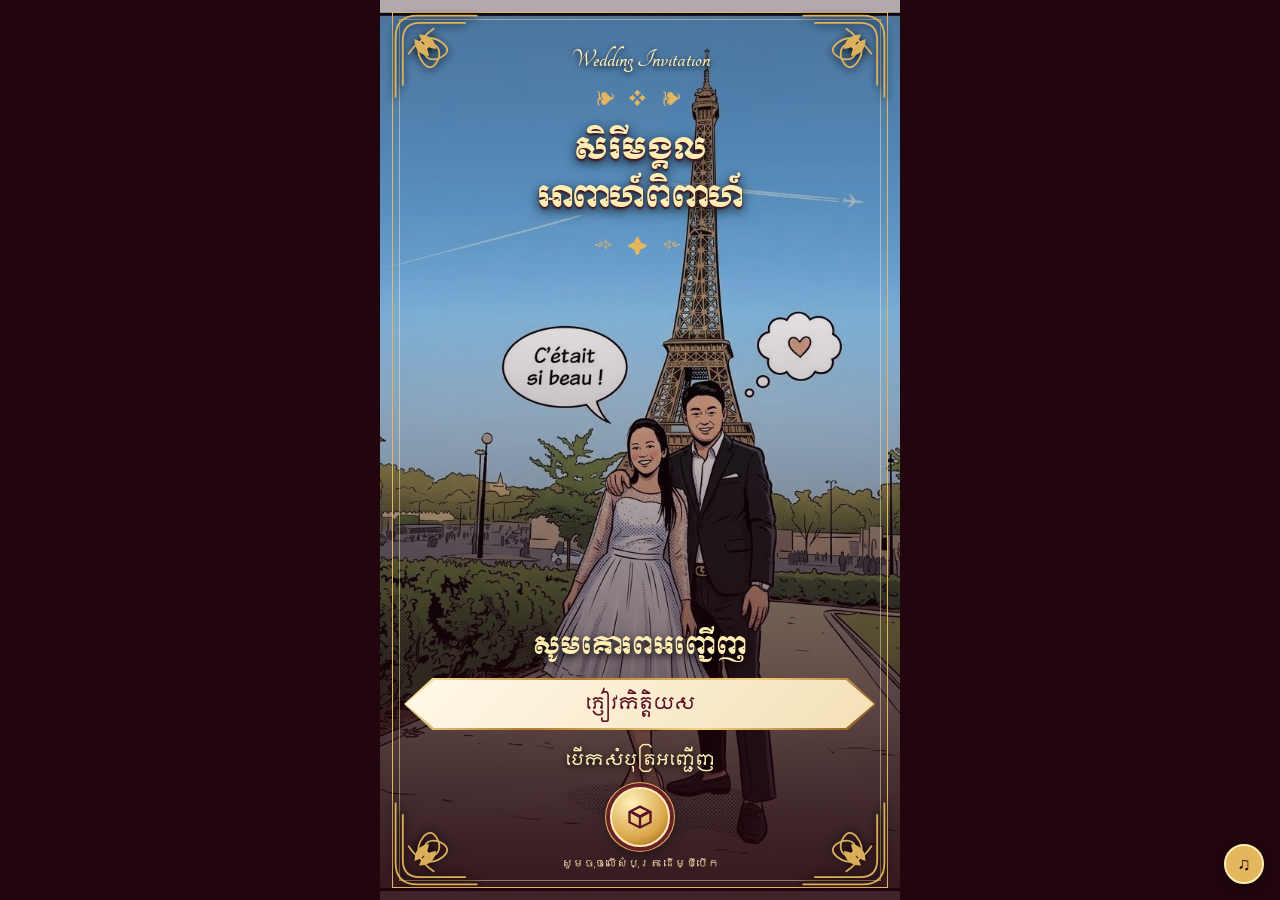
<file: index.html>
<!DOCTYPE html>
<html lang="km">
<head>
<meta charset="UTF-8">
<meta name="viewport" content="width=device-width, initial-scale=1.0, viewport-fit=cover">
<meta name="theme-color" content="#390b16">
<title>សិរីមង្គលអាពាហ៍ពិពាហ៍</title>
<meta property="og:type" content="website">
<meta property="og:title" content="សិរីមង្គលអាពាហ៍ពិពាហ៍">
<meta property="og:description" content="សូមចូលរួមអបអរសាទរថ្ងៃមង្គលអាពាហ៍ពិពាហ៍របស់យើងខ្ញុំ">
<meta property="og:site_name" content="សិរីមង្គលអាពាហ៍ពិពាហ៍">
<meta property="og:image" content="https://weeding-theabka.vercel.app/images/prewedding2_backup/DSC_7605.png">
<meta property="og:url" content="https://weeding-theabka.vercel.app/index.html">
<meta name="twitter:card" content="summary_large_image">
<meta name="twitter:title" content="សិរីមង្គលអាពាហ៍ពិពាហ៍">
<meta name="twitter:description" content="សូមចូលរួមអបអរសាទរថ្ងៃមង្គលអាពាហ៍ពិពាហ៍របស់យើងខ្ញុំ">
<meta name="twitter:image" content="https://weeding-theabka.vercel.app/images/prewedding2_backup/DSC_7605.png">
<meta name="twitter:url" content="https://weeding-theabka.vercel.app/index.html">
    <link rel="icon" type="image/png" href="images/prewedding2_backup/DSC_7622.png" />

<link href="https://fonts.googleapis.com/css2?family=Battambang:wght@400;700&family=Moul&family=Moulpali&family=Tangerine:wght@400;700&family=Roboto:wght@400;700&display=swap" rel="stylesheet">

<style>
:root {
    --red: #5c1023;
    --red-dark: #21060d;
    --gold: #e4b65e;
    --gold-light: #ffedb4;
    --gold-dark: #93601d;
    --paper: #f7e8c5;
}

*, *::before, *::after {
    margin: 0;
    padding: 0;
    box-sizing: border-box;
}

html, body {
    width: 100%;
    height: 100%;
    height: 100dvh;
}

body {
    font-family: 'Moulpali', 'Battambang', serif;
    background: var(--red-dark);
    color: var(--gold-light);
    overflow: hidden;
}

/* ================= COVER ================= */

.cover {
    position: relative;
    width: 100%;
    max-width: 520px;
    height: 100%;
    height: 100dvh;
    margin: auto;
    overflow: hidden;

    background-color: var(--red-dark); 
    background-image:
        linear-gradient(
            180deg,
            rgba(35, 5, 12, .35) 0%,
            rgba(35, 5, 12, .12) 35%,
            rgba(35, 5, 12, .88) 100%
        ),
        url("images/prewedding1/paris.png");
    background-repeat: no-repeat;
    background-position: center 35%;
    background-size: cover;
}

/* Double gold frame */
.cover::before {
    content: "";
    position: absolute;
    inset: 12px;
    border: 1px solid var(--gold);
    pointer-events: none;
    z-index: 2;
}

.cover::after {
    content: "";
    position: absolute;
    inset: 19px;
    border: 1px solid rgba(255, 237, 180, .45);
    pointer-events: none;
    z-index: 2;
}

/* Traditional corner ornaments testing */
.ornament {
    position: absolute;
    z-index: 3;
    width: 90px;
    height: 90px;
    color: var(--gold);
    opacity: .95;
    pointer-events: none;
    filter: drop-shadow(0 2px 4px #000);
}
/* New Version */

.ornament.top-left { top: 12px; left: 12px; }
.ornament.top-right { top: 12px; right: 12px; transform: scaleX(-1); }
.ornament.bottom-left { bottom: 12px; left: 12px; transform: scaleY(-1); }
.ornament.bottom-right { bottom: 12px; right: 12px; transform: scale(-1); }

.cover-content {
    position: relative;
    z-index: 4;
    width: 100%;
    height: 100%;
    padding: 45px 24px 30px;

    display: flex;
    flex-direction: column;
    justify-content: space-between;
    align-items: center;
    text-align: center;
}

.english-label {
    font-family: 'Tangerine', cursive;
    font-size: 26px;
    font-weight: 700;
    color: var(--gold-light);
    text-shadow: 0 2px 6px #000;
}

.flower {
    margin: 4px 0;
    color: var(--gold);
    font-size: 20px;
    letter-spacing: 4px;
}

.title {
    font-family: 'Moul', serif;
    font-size: clamp(22px, 6vw, 30px);
    font-weight: 400;
    line-height: 1.6;
    color: var(--gold-light);
    text-shadow:
        0 2px 2px #42101a,
        0 4px 12px #000;
}

.bottom {
    width: 100%;
    display: flex;
    flex-direction: column;
    align-items: center;
}

.invite-title {
    font-family: 'Moul', serif;
    font-size: clamp(18px, 5vw, 24px);
    line-height: 1.6;
    color: var(--gold-light);
    text-shadow: 0 3px 8px #000;
    margin-bottom: 12px;
}

/* Guest name banner */
.banner {
    width: 100%;
    padding: 2px;
    background: linear-gradient(
        135deg,
        #fff1b0,
        #b47a2a,
        #f7d47f,
        #865016
    );
    clip-path: polygon(
        0 50%, 6% 0, 94% 0, 100% 50%,
        94% 100%, 6% 100%
    );
    filter: drop-shadow(0 4px 8px #000);
}

.banner-inner {
    min-height: 48px;
    padding: 8px 20px;
    display: flex;
    justify-content: center;
    align-items: center;

    background: linear-gradient(135deg, #fff9e9, #f4e0b6);
    clip-path: polygon(
        0 50%, 6% 0, 94% 0, 100% 50%,
        94% 100%, 6% 100%
    );

    color: var(--red);
    font-size: 16px;
    line-height: 1.4;
    overflow-wrap: anywhere;
}

.open-caption {
    margin-top: 14px;
    font-size: 15px;
    color: var(--gold-light);
    text-shadow: 0 2px 6px #000;
}

/* Open invitation button */
.open-btn {
    width: 60px;
    height: 60px;
    margin-top: 10px;

    border: 2px solid var(--gold-light);
    border-radius: 50%;

    background: radial-gradient(
        circle at 35% 25%,
        #fff1ba,
        #d8a446 65%,
        #855018
    );

    box-shadow:
        0 0 0 4px rgba(92, 16, 35, .9),
        0 0 0 5px var(--gold),
        0 5px 15px #0009;

    display: grid;
    place-items: center;
    cursor: pointer;
    animation: pulse 2s infinite;
}

.open-btn svg {
    width: 28px;
    height: 28px;
    fill: var(--red);
}

@keyframes pulse {
    50% {
        box-shadow:
            0 0 0 4px rgba(92, 16, 35, .9),
            0 0 0 14px rgba(228, 182, 94, 0),
            0 5px 15px #0009;
    }
}

.small-hint {
    margin-top: 10px;
    font: 11px Roboto, sans-serif;
    color: var(--gold-light);
}

/* ================= SINGLE PAGE SCROLL LETTER OVERLAY ================= */

.overlay {
    position: fixed;
    inset: 0;
    z-index: 20;

    display: flex;
    justify-content: center;
    align-items: center;
    padding: 12px;

    background:
        radial-gradient(
            circle at center,
            rgba(111, 27, 47, .96),
            rgba(24, 4, 10, .99)
        );

    opacity: 0;
    visibility: hidden;
    pointer-events: none;

    transition: opacity .4s ease, visibility .4s ease;
}

.overlay.show {
    opacity: 1;
    visibility: visible;
    pointer-events: auto;
}

.scroll {
    width: min(340px, 92vw);
    max-height: 100dvh;
    filter: drop-shadow(0 15px 25px #0009);

    transform: scale(.9);
    transition: transform .4s cubic-bezier(.3, .7, .2, 1);
    display: flex;
    flex-direction: column;
}

.overlay.show .scroll {
    transform: scale(1);
}

/* Gold scroll rods */
.rod {
    height: 20px;
    position: relative;
    z-index: 3;
    border-radius: 12px;

    background: linear-gradient(
        180deg,
        #fff4bf 0%,
        #e9bd59 30%,
        #98601b 70%,
        #f5d276 100%
    );

    box-shadow: 0 3px 6px #0008;
}

.rod::before,
.rod::after {
    content: "";
    position: absolute;
    top: -2px;
    width: 14px;
    height: 24px;
    border-radius: 8px;
    background: linear-gradient(
        #fff0ad,
        #b47b28,
        #f3ce6c
    );
}

.rod::before { left: -6px; }
.rod::after { right: -6px; }

/* Parchment single page box */
.paper {
    margin: 0 4px;
    background: linear-gradient(
        90deg,
        #d7b77a,
        #fff0cb 10%,
        #fff0cb 90%,
        #d7b77a
    );
}

.paper-inner {
    padding: 12px 10px;
    display: flex;
    flex-direction: column;
    align-items: center;
}

.letter-frame {
    position: relative;
    width: 100%;
    padding: 10px 8px;

    display: flex;
    flex-direction: column;
    align-items: center;
    justify-content: center;
    text-align: center;
    gap: 8px;

    border: 2px solid #a46a20;
    outline: 1px solid #dfb65b;
    outline-offset: -5px;

    color: var(--red);
}

.lotus {
    color: #a56b20;
    font-size: 20px;
    line-height: 1;
}

.letter-title {
    font-family: 'Moul', serif;
    font-size: 16px;
    line-height: 1.5;
}

.letter-subtitle {
    color: #99631d;
    font-size: 12px;
    line-height: 1.4;
}

.couple-container {
    display: flex;
    flex-direction: column;
    align-items: center;
    gap: 2px;
    margin: 2px 0;
}

.couple-name {
    font-family: 'Moulpali', serif;
    font-size: 19px;
    line-height: 1.2;
}

.couple-name small {
    display: block;
    font-family: 'Tangerine', cursive;
    font-size: 22px;
    font-weight: 700;
    color: #a36b24;
    line-height: 1;
}

.ampersand {
    color: #a36b24;
    font-family: 'Tangerine', cursive;
    font-size: 24px;
    line-height: 1;
}

/* Continue and close buttons */
.letter-actions {
    width: 100%;
    display: flex;
    flex-direction: column;
    align-items: center;
    gap: 6px;
    margin-top: 4px;
}

.continue-btn {
    width: 100%;
    max-width: 290px;
    padding: 9px 14px;
    border: 1px solid var(--gold);
    background: linear-gradient(135deg, #5c1023, #3a0814);
    color: var(--gold-light);
    font-family: 'Moulpali', serif;
    font-size: 12px;
    white-space: nowrap;
    border-radius: 20px;
    cursor: pointer;
    box-shadow: 0 3px 8px rgba(0,0,0,0.25);
    transition: all 0.2s ease;
    display: flex;
    align-items: center;
    justify-content: center;
    gap: 6px;
}

.continue-btn:hover {
    background: linear-gradient(135deg, #72142c, #4a0b1a);
    border-color: #fff1b0;
    transform: translateY(-1px);
}

.close-btn {
    padding: 2px 10px;
    border: none;
    background: transparent;
    color: #86541d;
    font-family: 'Moulpali', serif;
    font-size: 11px;
    cursor: pointer;
    text-decoration: underline;
}

button:focus-visible {
    outline: 3px solid white;
    outline-offset: 2px;
}

/* Music Toggle Button */
.music-toggle {
    position: fixed;
    bottom: 16px;
    right: 16px;
    z-index: 30;
    width: 40px;
    height: 40px;
    border-radius: 50%;
    background: var(--gold);
    color: var(--red-dark);
    border: 2px solid var(--gold-light);
    font-size: 18px;
    display: grid;
    place-items: center;
    cursor: pointer;
    box-shadow: 0 4px 10px rgba(0,0,0,0.4);
}

@media (prefers-reduced-motion: reduce) {
    *, *::before, *::after {
        animation: none !important;
        transition-duration: .1s !important;
    }
}
</style>
</head>

<body>

<!-- Traditional Khmer cover -->
<main class="cover">

    <!-- Decorative Khmer-inspired gold corners -->
    <svg class="ornament top-left" viewBox="0 0 100 100" aria-hidden="true">
        <g fill="none" stroke="currentColor" stroke-width="2">
            <path d="M4 95 V28 Q4 4 28 4 H95"/>
            <path d="M12 82 V31 Q12 12 31 12 H82"/>
            <path d="M18 47 Q37 19 57 35 Q68 45 51 52 Q37 55 35 42"/>
            <path d="M47 18 Q19 37 35 57 Q45 68 52 51 Q55 37 42 35"/>
        </g>
        <g fill="currentColor">
            <path d="M30 25 Q47 25 49 41 Q35 40 30 25Z"/>
            <path d="M25 30 Q25 47 41 49 Q40 35 25 30Z"/>
            <circle cx="38" cy="38" r="3"/>
        </g>
    </svg>

    <svg class="ornament top-right" viewBox="0 0 100 100" aria-hidden="true">
        <g fill="none" stroke="currentColor" stroke-width="2">
            <path d="M4 95 V28 Q4 4 28 4 H95"/>
            <path d="M12 82 V31 Q12 12 31 12 H82"/>
            <path d="M18 47 Q37 19 57 35 Q68 45 51 52 Q37 55 35 42"/>
            <path d="M47 18 Q19 37 35 57 Q45 68 52 51 Q55 37 42 35"/>
        </g>
        <g fill="currentColor">
            <path d="M30 25 Q47 25 49 41 Q35 40 30 25Z"/>
            <path d="M25 30 Q25 47 41 49 Q40 35 25 30Z"/>
            <circle cx="38" cy="38" r="3"/>
        </g>
    </svg>

    <svg class="ornament bottom-left" viewBox="0 0 100 100" aria-hidden="true">
        <g fill="none" stroke="currentColor" stroke-width="2">
            <path d="M4 95 V28 Q4 4 28 4 H95"/>
            <path d="M12 82 V31 Q12 12 31 12 H82"/>
            <path d="M18 47 Q37 19 57 35 Q68 45 51 52 Q37 55 35 42"/>
            <path d="M47 18 Q19 37 35 57 Q45 68 52 51 Q55 37 42 35"/>
        </g>
        <g fill="currentColor">
            <path d="M30 25 Q47 25 49 41 Q35 40 30 25Z"/>
            <path d="M25 30 Q25 47 41 49 Q40 35 25 30Z"/>
            <circle cx="38" cy="38" r="3"/>
        </g>
    </svg>

    <svg class="ornament bottom-right" viewBox="0 0 100 100" aria-hidden="true">
        <g fill="none" stroke="currentColor" stroke-width="2">
            <path d="M4 95 V28 Q4 4 28 4 H95"/>
            <path d="M12 82 V31 Q12 12 31 12 H82"/>
            <path d="M18 47 Q37 19 57 35 Q68 45 51 52 Q37 55 35 42"/>
            <path d="M47 18 Q19 37 35 57 Q45 68 52 51 Q55 37 42 35"/>
        </g>
        <g fill="currentColor">
            <path d="M30 25 Q47 25 49 41 Q35 40 30 25Z"/>
            <path d="M25 30 Q25 47 41 49 Q40 35 25 30Z"/>
            <circle cx="38" cy="38" r="3"/>
        </g>
    </svg>

    <div class="cover-content">

        <header>
            <div class="english-label">Wedding Invitation</div>
            <div class="flower">❧ ❖ ❧</div>

            <h1 class="title">
                សិរីមង្គល<br>
                អាពាហ៍ពិពាហ៍
            </h1>

            <div class="flower">༺ ✦ ༻</div>
        </header>

        <section class="bottom">
            <div class="invite-title">សូមគោរពអញ្ជើញ</div>

            <div class="banner">
                <div class="banner-inner" id="guestName">
                    ភ្ញៀវកិត្តិយស
                </div>
            </div>

            <div class="open-caption">បើកសំបុត្រអញ្ជើញ</div>

            <button
                type="button"
                class="open-btn"
                id="openInvite"
                aria-label="បើកសំបុត្រអញ្ជើញ"
                aria-haspopup="dialog"
                aria-controls="letterOverlay">

                <svg viewBox="0 0 24 24" aria-hidden="true">
                    <path d="M12 2 2 7v10l10 5 10-5V7L12 2zm0 2.3L18 7l-6 3.3L6 7l6-2.7zM4 8.7l7 3.9v6.9l-7-3.5V8.7zm16 0V16l-7 3.5v-6.9l7-3.9z"/>
                </svg>
            </button>

            <div class="small-hint">
                សូមចុចលើសំបុត្រ ដើម្បីបើក
            </div>
        </section>
    </div>
</main>

<!-- Wedding music -->
<audio id="weddingMusic" loop preload="metadata">
    <source src="video/ប្រណម.mp3" type="audio/mpeg">
</audio>
<button type="button" id="musicToggle" class="music-toggle" aria-pressed="false" aria-label="Play wedding music" title="Play wedding music">♫</button>
<script src="js/music.js"></script>

<!-- Single-page unrolled scroll letter modal -->
<div
    class="overlay"
    id="letterOverlay"
    role="dialog"
    aria-modal="true"
    aria-label="សំបុត្រអញ្ជើញអាពាហ៍ពិពាហ៍"
    aria-hidden="true">

    <div class="scroll" id="scroll">

        <div class="rod"></div>

        <div class="paper">
            <div class="paper-inner">
                <div class="letter-frame">

                    <div class="lotus">❀ ❧ ❀</div>

                    <h2 class="letter-title">
                        សិរីមង្គល<br>
                        អាពាហ៍ពិពាហ៍
                    </h2>

                    <div class="letter-subtitle">
                        សូមគោរពអញ្ជើញចូលរួមជាអធិបតី
                    </div>

                    <div class="couple-container">
                        <div class="couple-name">
                            ហ៊ុនហ៊ាង
                            <small>Hunheang</small>
                        </div>

                        <div class="ampersand">&amp;</div>

                        <div class="couple-name">
                            រចនា
                            <small>Rachana</small>
                        </div>
                    </div>

                    <div class="letter-subtitle">
                        ដើម្បីចូលរួមអបអរសាទរ<br>
                        ក្នុងថ្ងៃដ៏មានអត្ថន័យរបស់យើងខ្ញុំ
                    </div>

                    <div class="lotus">༺ ❖ ༻</div>

                    <div class="letter-actions">
                        <button
                            type="button"
                            class="continue-btn"
                            id="continueBtn">
                            <span>បន្តទៅកាន់កម្មវិធីអាពាហ៍ពិពាហ៍</span>
                            <span style="font-size: 14px;">➔</span>
                        </button>

                        <button
                            type="button"
                            class="close-btn"
                            id="closeBtn">
                            បិទសំបុត្រ
                        </button>
                    </div>

                </div>
            </div>
        </div>

        <div class="rod"></div>

    </div>
</div>

<script>
/* =====================================
   1. PERSONALIZE GUEST NAME testing
===================================== */
const params = new URLSearchParams(window.location.search);
const guest = params.get("name");

if (guest && guest.trim()) {
    document.getElementById("guestName").textContent = guest.trim();
}

/* =====================================
   2. OPEN AND CLOSE THE LETTER
===================================== */
const openButton = document.getElementById("openInvite");
const closeButton = document.getElementById("closeBtn");
const continueButton = document.getElementById("continueBtn");
const overlay = document.getElementById("letterOverlay");
const audio = document.getElementById("weddingMusic");
const musicToggle = document.getElementById("musicToggle");

let previousFocus = null;

function openLetter() {
    previousFocus = document.activeElement;

    overlay.classList.add("show");
    overlay.setAttribute("aria-hidden", "false");

    if (audio) {
        audio.play().catch(() => {});
        if (musicToggle) musicToggle.setAttribute("aria-pressed", "true");
    }

    window.setTimeout(() => closeButton.focus(), 300);
}

function closeLetter() {
    overlay.classList.remove("show");
    overlay.setAttribute("aria-hidden", "true");

    if (previousFocus) {
        previousFocus.focus();
    }
}

openButton.addEventListener("click", openLetter);
closeButton.addEventListener("click", closeLetter);

overlay.addEventListener("click", function (event) {
    if (event.target === overlay) {
        closeLetter();
    }
});

document.addEventListener("keydown", function (event) {
    if (event.key === "Escape" && overlay.classList.contains("show")) {
        closeLetter();
    }
});

/* =====================================
   3. MUSIC TOGGLE CONTROLLER
===================================== */
if (musicToggle && audio) {
    musicToggle.addEventListener("click", () => {
        if (audio.paused) {
            audio.play();
            musicToggle.setAttribute("aria-pressed", "true");
        } else {
            audio.pause();
            musicToggle.setAttribute("aria-pressed", "false");
        }
    });
}

/* =====================================
   4. NAVIGATION BAR
===================================== */
continueButton.addEventListener("click", function () {
    window.location.href = "case.html";
});
</script>

</body>
</html>
</file>
